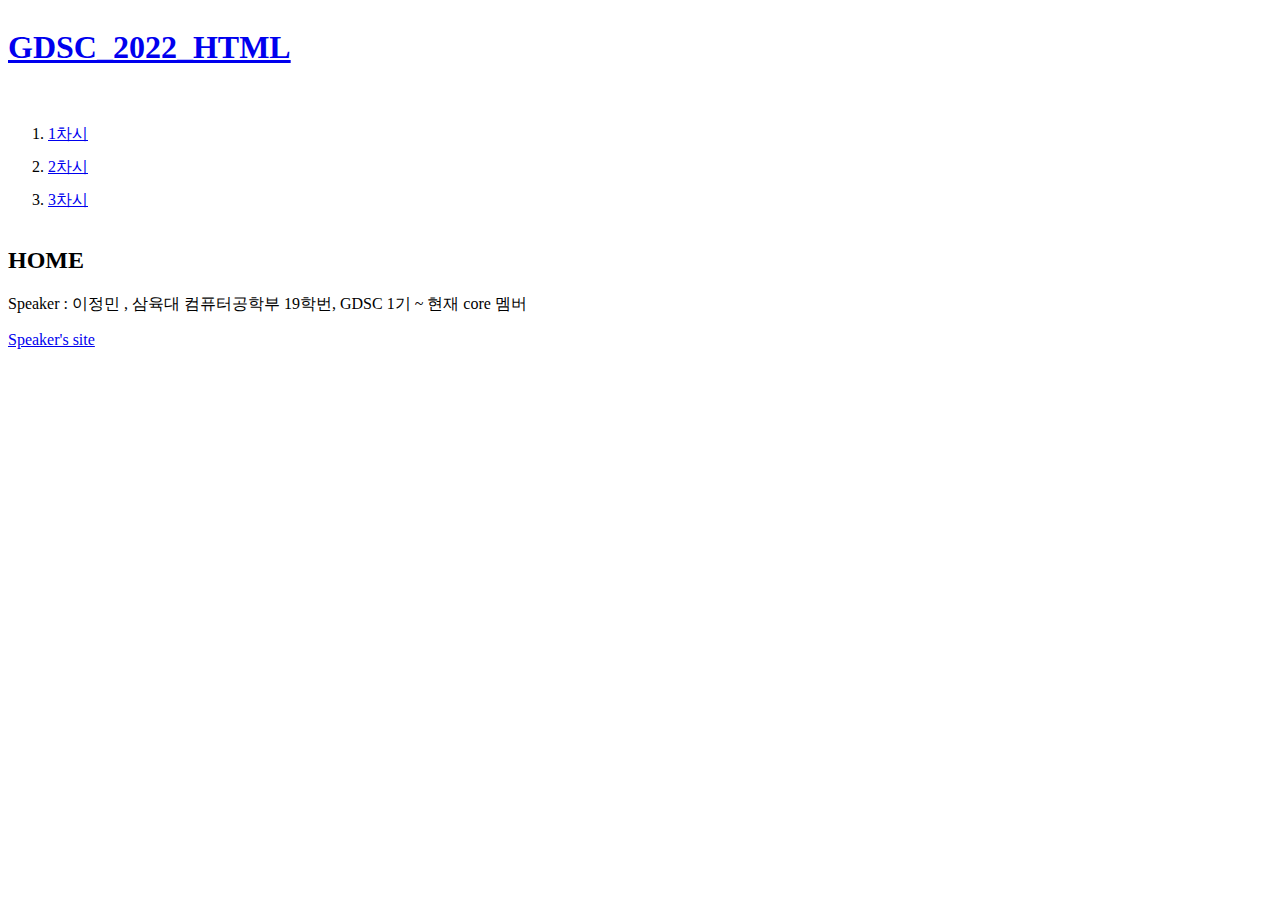
<file: GDSC_HTML/1.html>
<!DOCTYPE html>
<html lang="en">
  <head>
    <meta charset="UTF-8" />
    <meta http-equiv="X-UA-Compatible" content="IE=edge" />
    <meta name="viewport" content="width=device-width, initial-scale=1.0" />
    <title>GDSC_2022_HTML</title>
  </head>

  <body>
    <div style="display: flex; flex-direction: column; row-gap: 20px">
      <h1>
        <a href="./index.html">GDSC_2022_HTML</a>
      </h1>
      <ol style="display: flex; flex-direction: column; row-gap: 12px">
        <li><a href="./1.html">1차시</a></li>
        <li><a href="#">2차시</a></li>
        <li><a href="#">3차시</a></li>
      </ol>
    </div>

    <section>
      <h2>HOME</h2>
    </section>

    <footer>
      <p>
        Speaker : 이정민 , 삼육대 컴퓨터공학부 19학번, GDSC 1기 ~ 현재 core 멤버
      </p>
      <a href="https://jungmin.dev" target=" ">Speaker's site</a>
    </footer>
  </body>
</html>
</file>
